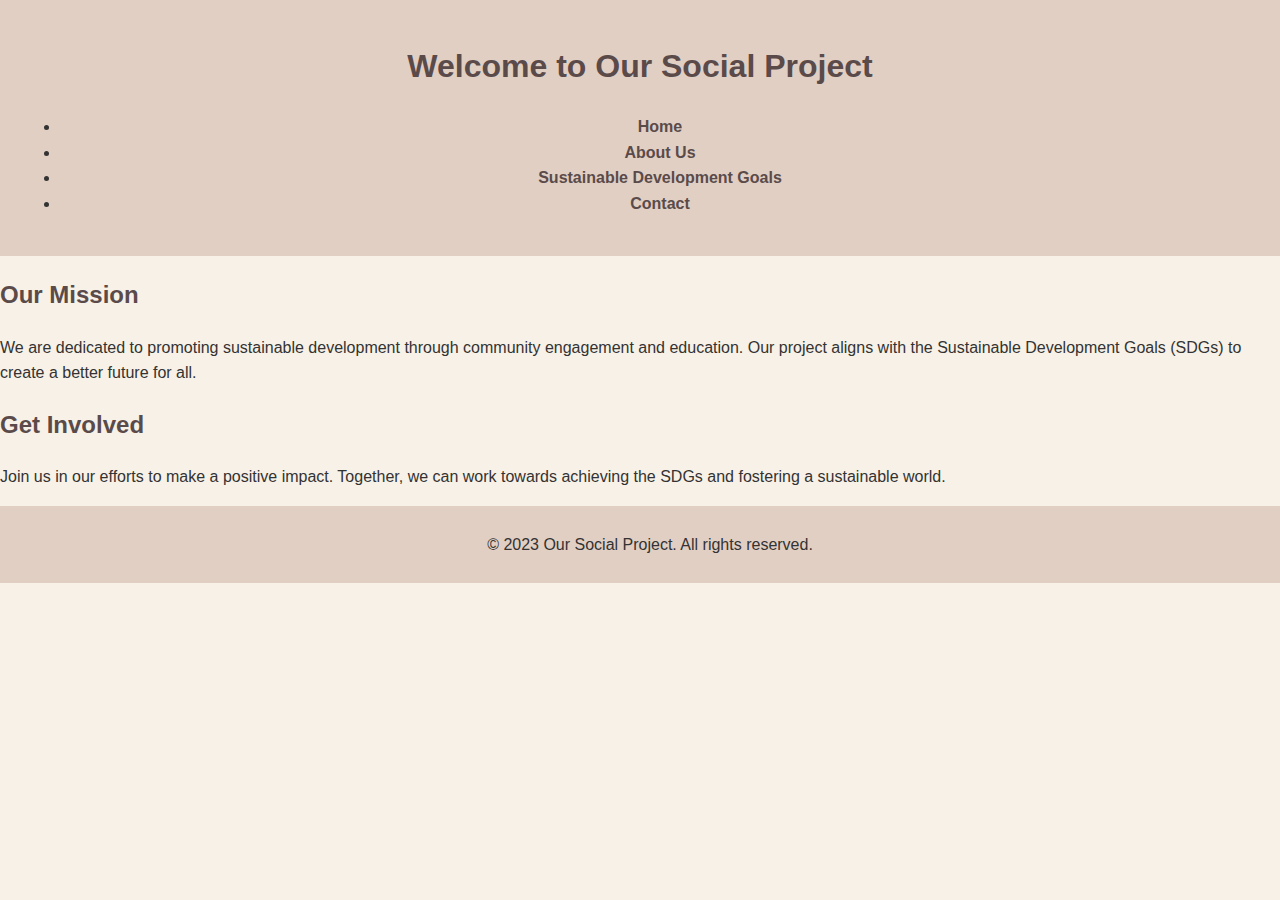
<file: index.html>
<!DOCTYPE html>
<html lang="en">
<head>
    <meta charset="UTF-8">
    <meta name="viewport" content="width=device-width, initial-scale=1.0">
    <title>Social Project - Sustainable Development Goals</title>
    <link rel="stylesheet" href="css/mi-estilo.css">
</head>
<body>
    <header>
        <h1>Welcome to Our Social Project</h1>
        <nav>
            <ul>
                <li><a href="index.html">Home</a></li>
                <li><a href="nosotros.html">About Us</a></li>
                <li><a href="ods.html">Sustainable Development Goals</a></li>
                <li><a href="contacto.html">Contact</a></li>
            </ul>
        </nav>
    </header>
    <main>
        <section>
            <h2>Our Mission</h2>
            <p>We are dedicated to promoting sustainable development through community engagement and education. Our project aligns with the Sustainable Development Goals (SDGs) to create a better future for all.</p>
        </section>
        <section>
            <h2>Get Involved</h2>
            <p>Join us in our efforts to make a positive impact. Together, we can work towards achieving the SDGs and fostering a sustainable world.</p>
        </section>
    </main>
    <footer>
        <p>&copy; 2023 Our Social Project. All rights reserved.</p>
    </footer>
    <script src="js/script.js"></script>
</body>
</html>
</file>
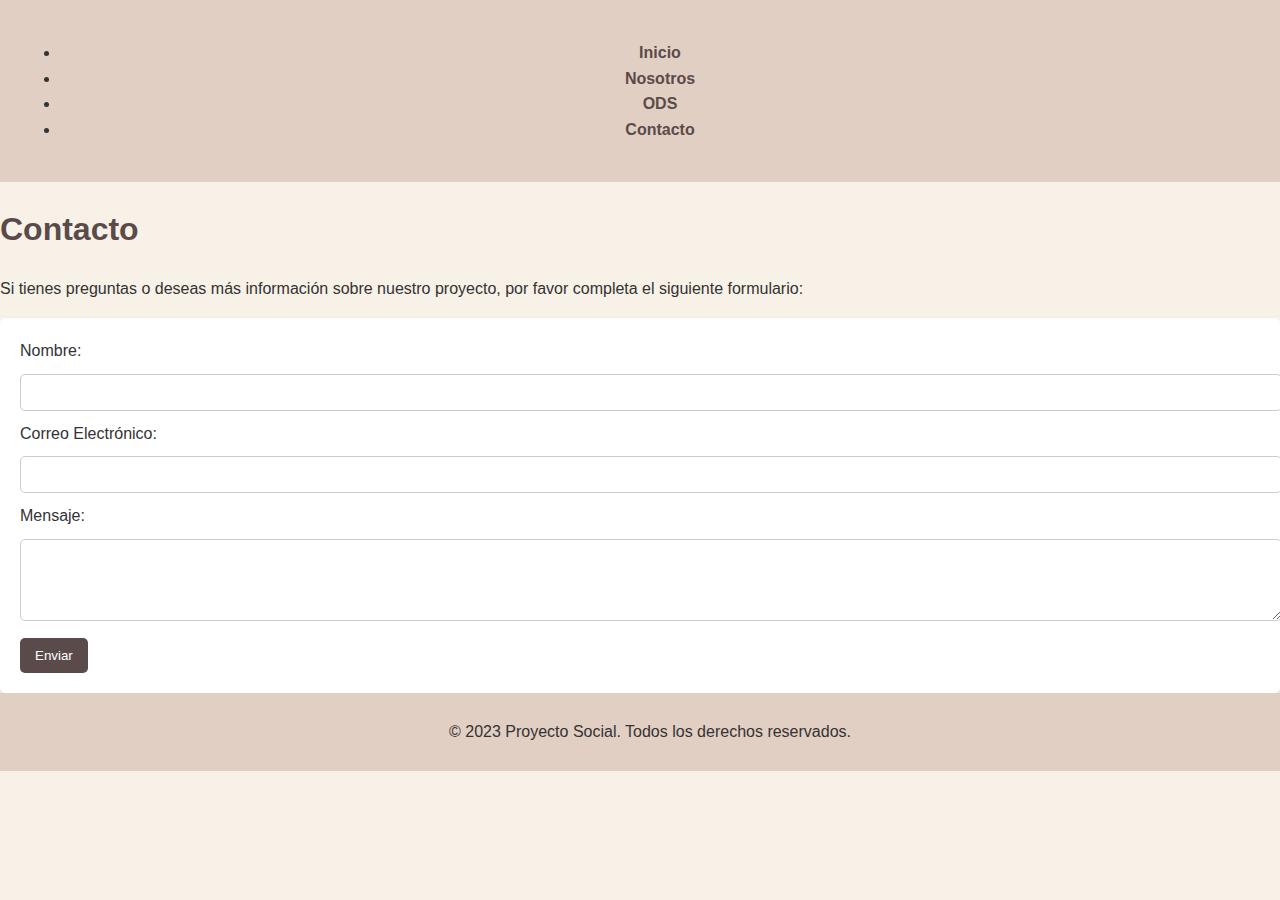
<file: contacto.html>
<!DOCTYPE html>
<html lang="es">
<head>
    <meta charset="UTF-8">
    <meta name="viewport" content="width=device-width, initial-scale=1.0">
    <title>Contacto - Proyecto Social</title>
    <link rel="stylesheet" href="css/mi-estilo.css">
</head>
<body>
    <header>
        <nav>
            <ul>
                <li><a href="index.html">Inicio</a></li>
                <li><a href="nosotros.html">Nosotros</a></li>
                <li><a href="ods.html">ODS</a></li>
                <li><a href="contacto.html">Contacto</a></li>
            </ul>
        </nav>
    </header>
    
    <main>
        <h1>Contacto</h1>
        <p>Si tienes preguntas o deseas más información sobre nuestro proyecto, por favor completa el siguiente formulario:</p>
        
        <form id="contact-form">
            <label for="name">Nombre:</label>
            <input type="text" id="name" name="name" required>
            
            <label for="email">Correo Electrónico:</label>
            <input type="email" id="email" name="email" required>
            
            <label for="message">Mensaje:</label>
            <textarea id="message" name="message" rows="4" required></textarea>
            
            <button type="submit">Enviar</button>
        </form>
    </main>
    
    <footer>
        <p>&copy; 2023 Proyecto Social. Todos los derechos reservados.</p>
    </footer>
    
    <script src="js/script.js"></script>
</body>
</html>
</file>
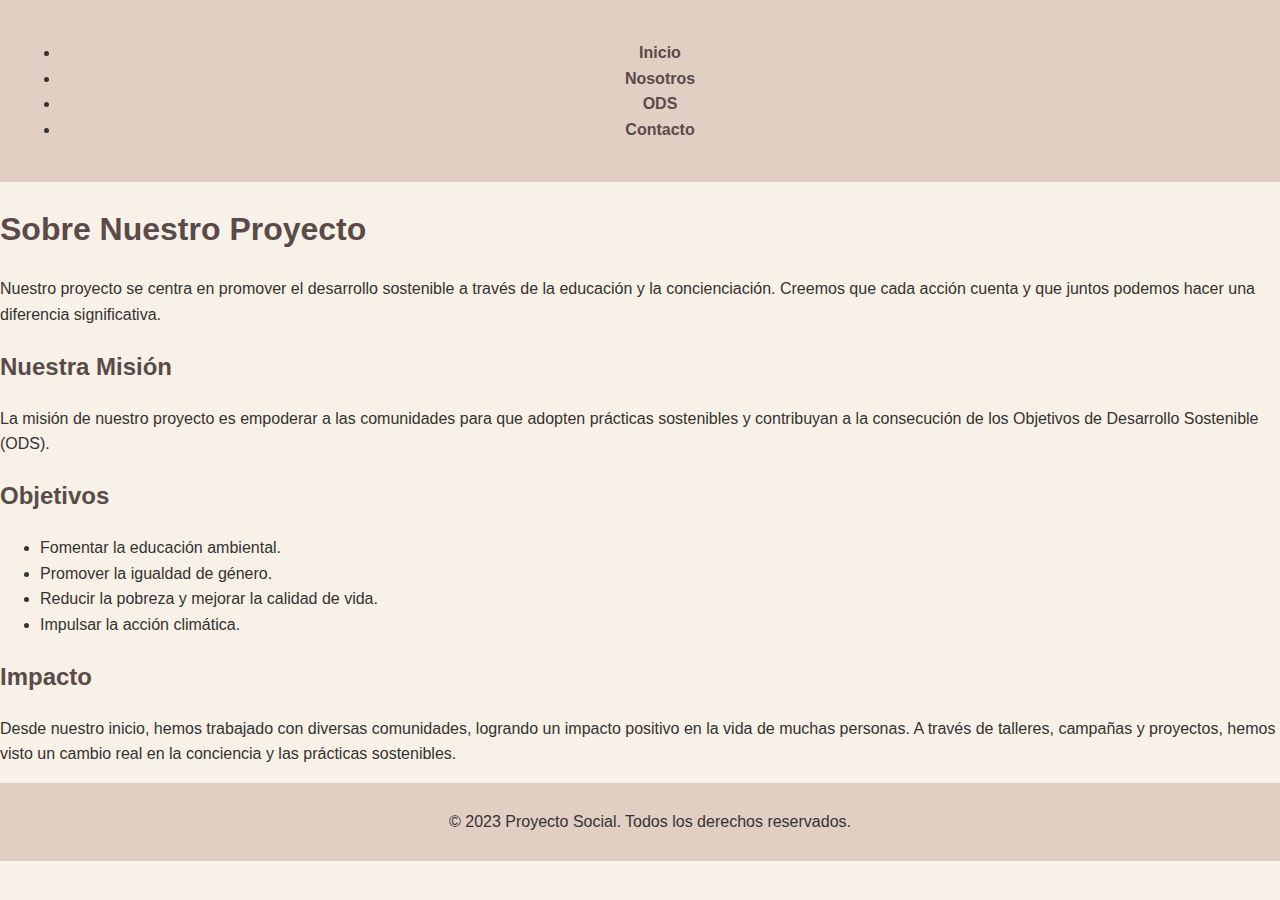
<file: nosotros.html>
<!DOCTYPE html>
<html lang="es">
<head>
    <meta charset="UTF-8">
    <meta name="viewport" content="width=device-width, initial-scale=1.0">
    <title>Nosotros - Proyecto Social</title>
    <link rel="stylesheet" href="css/mi-estilo.css">
</head>
<body>
    <header>
        <nav>
            <ul>
                <li><a href="index.html">Inicio</a></li>
                <li><a href="nosotros.html">Nosotros</a></li>
                <li><a href="ods.html">ODS</a></li>
                <li><a href="contacto.html">Contacto</a></li>
            </ul>
        </nav>
    </header>
    
    <main>
        <section>
            <h1>Sobre Nuestro Proyecto</h1>
            <p>Nuestro proyecto se centra en promover el desarrollo sostenible a través de la educación y la concienciación. Creemos que cada acción cuenta y que juntos podemos hacer una diferencia significativa.</p>
            
            <h2>Nuestra Misión</h2>
            <p>La misión de nuestro proyecto es empoderar a las comunidades para que adopten prácticas sostenibles y contribuyan a la consecución de los Objetivos de Desarrollo Sostenible (ODS).</p>
            
            <h2>Objetivos</h2>
            <ul>
                <li>Fomentar la educación ambiental.</li>
                <li>Promover la igualdad de género.</li>
                <li>Reducir la pobreza y mejorar la calidad de vida.</li>
                <li>Impulsar la acción climática.</li>
            </ul>
            
            <h2>Impacto</h2>
            <p>Desde nuestro inicio, hemos trabajado con diversas comunidades, logrando un impacto positivo en la vida de muchas personas. A través de talleres, campañas y proyectos, hemos visto un cambio real en la conciencia y las prácticas sostenibles.</p>
        </section>
    </main>
    
    <footer>
        <p>&copy; 2023 Proyecto Social. Todos los derechos reservados.</p>
    </footer>
    
    <script src="js/script.js"></script>
</body>
</html>
</file>
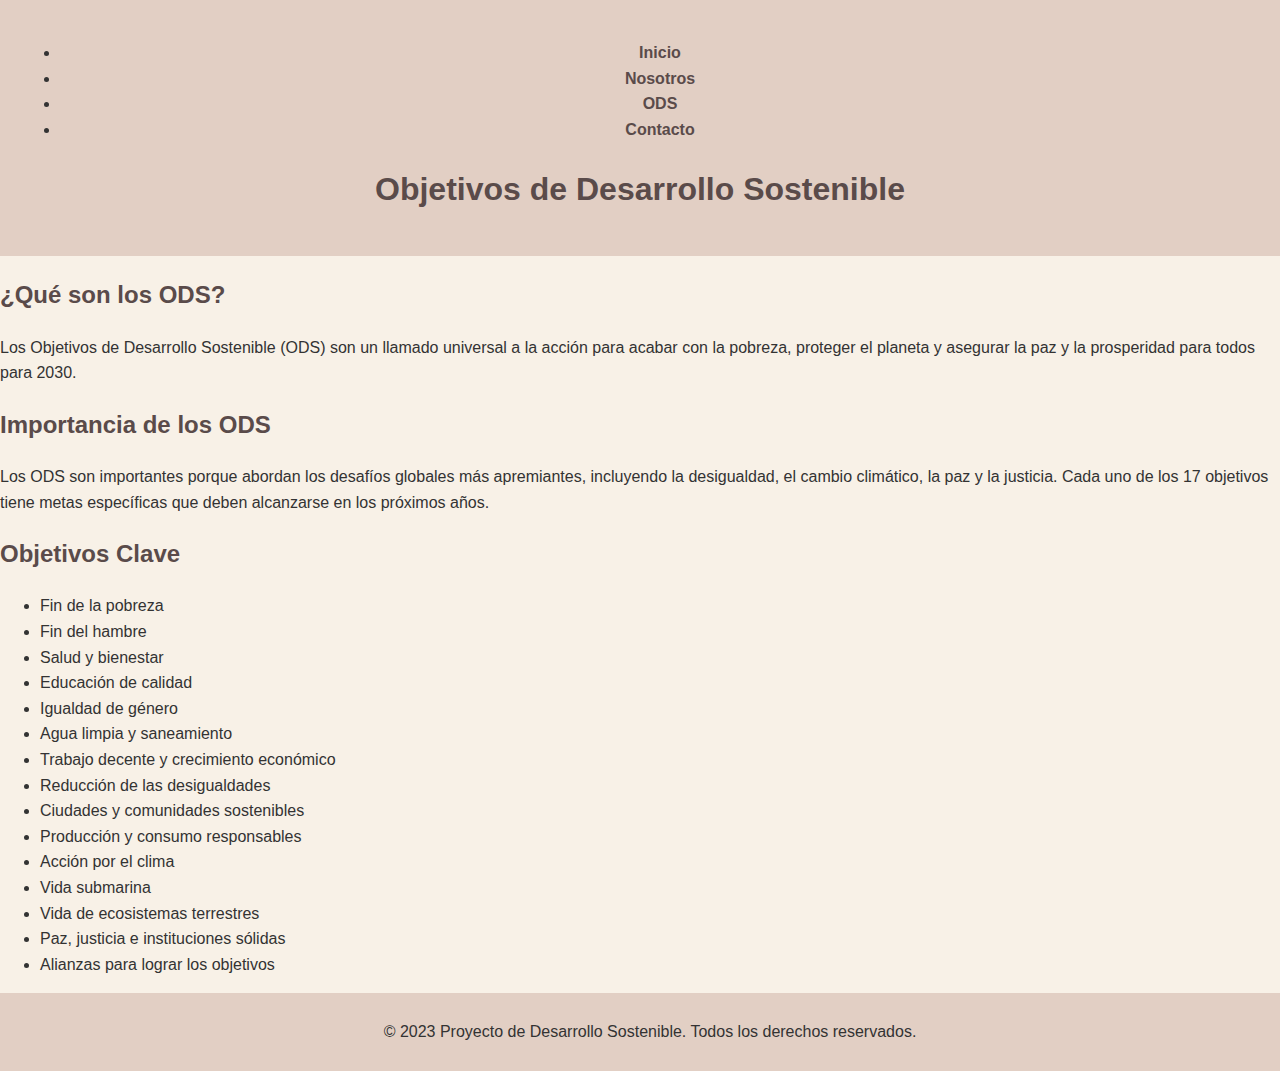
<file: ods.html>
<!DOCTYPE html>
<html lang="es">
<head>
    <meta charset="UTF-8">
    <meta name="viewport" content="width=device-width, initial-scale=1.0">
    <title>Objetivos de Desarrollo Sostenible</title>
    <link rel="stylesheet" href="css/mi-estilo.css">
</head>
<body>
    <header>
        <nav>
            <ul>
                <li><a href="index.html">Inicio</a></li>
                <li><a href="nosotros.html">Nosotros</a></li>
                <li><a href="ods.html">ODS</a></li>
                <li><a href="contacto.html">Contacto</a></li>
            </ul>
        </nav>
        <h1>Objetivos de Desarrollo Sostenible</h1>
    </header>
    <main>
        <section>
            <h2>¿Qué son los ODS?</h2>
            <p>Los Objetivos de Desarrollo Sostenible (ODS) son un llamado universal a la acción para acabar con la pobreza, proteger el planeta y asegurar la paz y la prosperidad para todos para 2030.</p>
        </section>
        <section>
            <h2>Importancia de los ODS</h2>
            <p>Los ODS son importantes porque abordan los desafíos globales más apremiantes, incluyendo la desigualdad, el cambio climático, la paz y la justicia. Cada uno de los 17 objetivos tiene metas específicas que deben alcanzarse en los próximos años.</p>
        </section>
        <section>
            <h2>Objetivos Clave</h2>
            <ul>
                <li>Fin de la pobreza</li>
                <li>Fin del hambre</li>
                <li>Salud y bienestar</li>
                <li>Educación de calidad</li>
                <li>Igualdad de género</li>
                <li>Agua limpia y saneamiento</li>
                <li>Trabajo decente y crecimiento económico</li>
                <li>Reducción de las desigualdades</li>
                <li>Ciudades y comunidades sostenibles</li>
                <li>Producción y consumo responsables</li>
                <li>Acción por el clima</li>
                <li>Vida submarina</li>
                <li>Vida de ecosistemas terrestres</li>
                <li>Paz, justicia e instituciones sólidas</li>
                <li>Alianzas para lograr los objetivos</li>
            </ul>
        </section>
    </main>
    <footer>
        <p>&copy; 2023 Proyecto de Desarrollo Sostenible. Todos los derechos reservados.</p>
    </footer>
</body>
</html>
</file>
<file: css/mi-estilo.css>
body {
    font-family: 'Arial', sans-serif;
    line-height: 1.6;
    margin: 0;
    padding: 0;
    background-color: #f8f1e7; /* Light nude background */
    color: #333; /* Dark text for readability */
}

header {
    background-color: #e2cfc4; /* Slightly darker nude for header */
    padding: 20px;
    text-align: center;
}

nav {
    margin: 20px 0;
}

nav a {
    color: #5a4b4a; /* Darker nude for links */
    text-decoration: none;
    margin: 0 15px;
    font-weight: bold;
}

nav a:hover {
    text-decoration: underline;
}

h1, h2, h3 {
    color: #5a4b4a; /* Consistent color for headings */
}

.container {
    width: 90%;
    max-width: 1200px;
    margin: auto;
    padding: 20px;
}

footer {
    background-color: #e2cfc4; /* Match header color */
    text-align: center;
    padding: 10px;
    position: relative;
    bottom: 0;
    width: 100%;
}

form {
    background-color: #fff; /* White background for forms */
    padding: 20px;
    border-radius: 5px;
    box-shadow: 0 2px 5px rgba(0, 0, 0, 0.1);
}

form input, form textarea {
    width: 100%;
    padding: 10px;
    margin: 10px 0;
    border: 1px solid #ccc;
    border-radius: 5px;
}

form button {
    background-color: #5a4b4a; /* Button color */
    color: #fff; /* White text for button */
    padding: 10px 15px;
    border: none;
    border-radius: 5px;
    cursor: pointer;
}

form button:hover {
    background-color: #7a6b68; /* Darker shade on hover */
}

@media (max-width: 768px) {
    nav {
        display: flex;
        flex-direction: column;
        align-items: center;
    }

    nav a {
        margin: 10px 0;
    }
}
</file>
